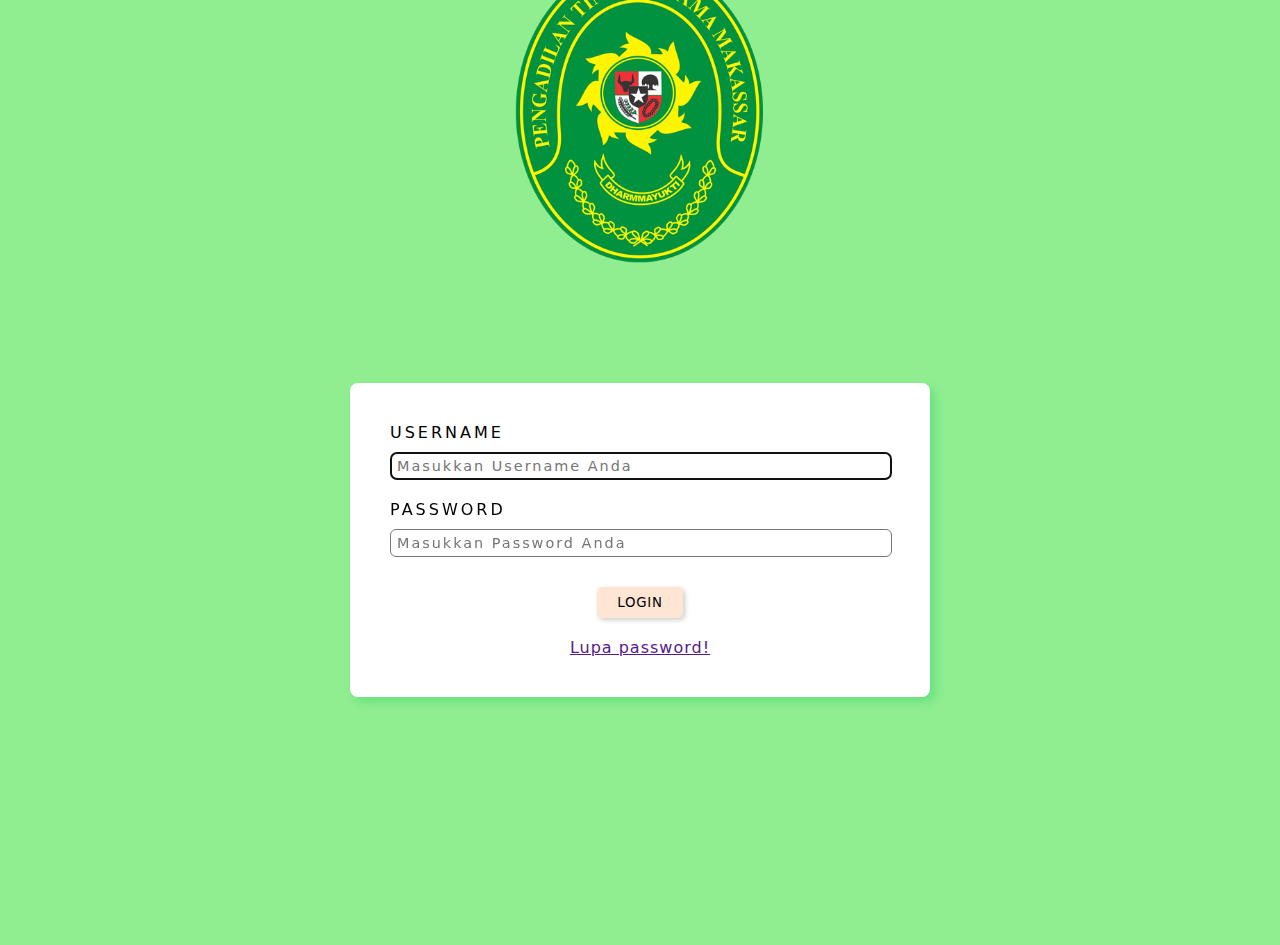
<file: index.html>
<!DOCTYPE html>
<html lang="en">
<head>
    <meta charset="UTF-8">
    <meta name="viewport" content="width=device-width, initial-scale=1.0">
    <link rel="stylesheet" href="style/style.css">
    <title>Document</title>
</head>
<body>
    <body>
        <header>
            <img class="logo" src="img/logo-pta7.png" alt="">
        </header>
        <main>
            <form id="login_form" class="form_class" action="login/login-access.php" method="post">
                <div class="form_div">
                    <label>username</label>
                    <input class="field_class" name="login_txt" type="text" placeholder="Masukkan Username Anda" autofocus>
                    <label>Password</label>
                    <input id="pass" class="field_class" name="password_txt" type="password" placeholder="Masukkan Password Anda">
                    <button class="submit_class" type="submit" form="login_form" onclick="return validarLogin()">Login</button>
                </div>
                <div class="info_div">
                    <p><a href="">Lupa password!</a></p>
                </div>
            </form>
        </main>
        <footer>
            <p></p>
        </footer>
    </body>
</body>
</html>
</file>
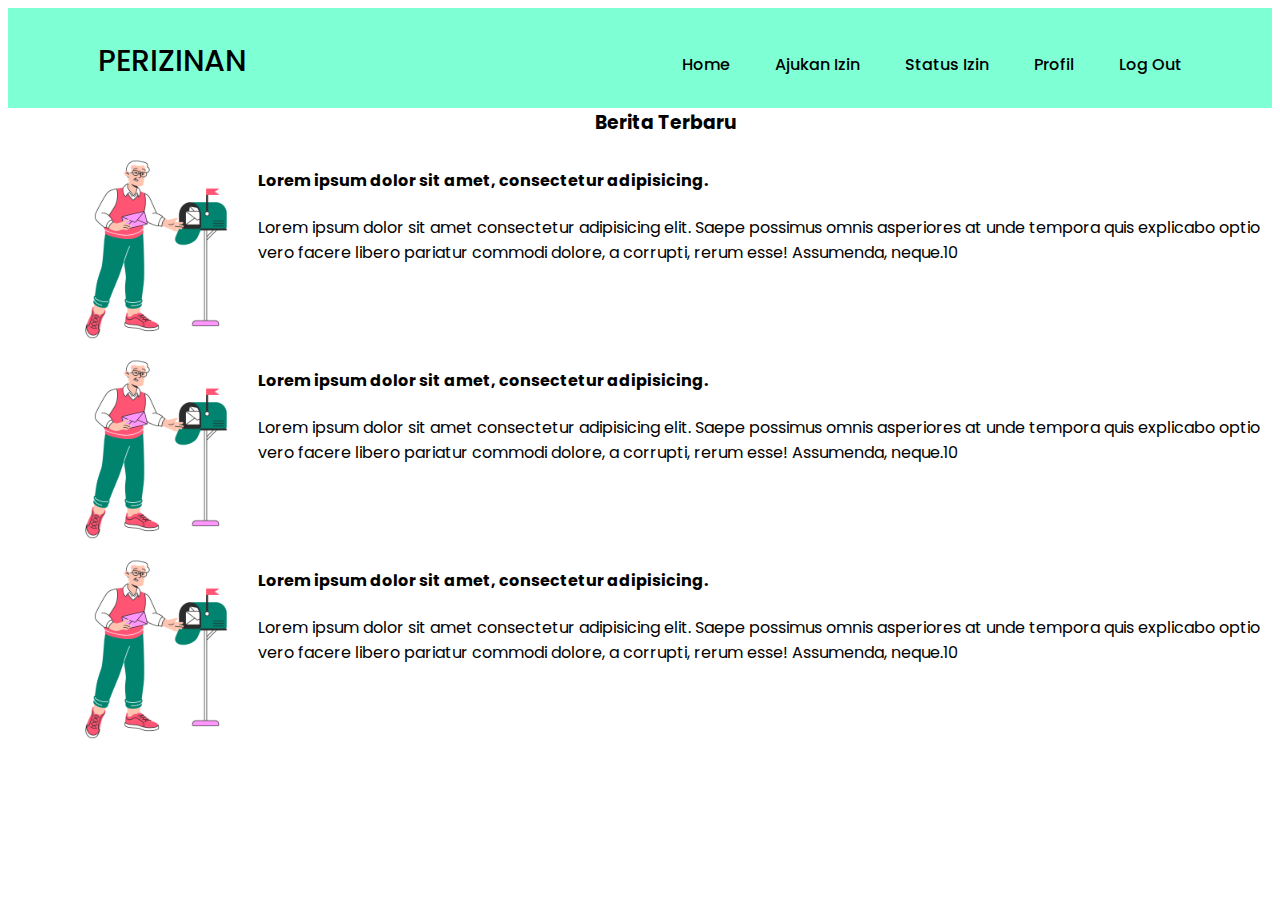
<file: asset/berada.html>
<!DOCTYPE html>
<html lang="en">
<head>
    <meta charset="UTF-8">
    <meta name="viewport" content="width=device-width, initial-scale=1.0">
    <title>Beranda</title>
    <link rel="preconnect" href="https://fonts.googleapis.com">
    <link rel="preconnect" href="https://fonts.gstatic.com" crossorigin>
    <link href="https://fonts.googleapis.com/css2?family=Montserrat:ital,wght@0,100..900;1,100..900&family=Poppins:ital,wght@0,100;0,200;0,300;0,400;0,500;0,600;0,700;0,800;0,900;1,100;1,200;1,300;1,400;1,500;1,600;1,700;1,800;1,900&display=swap" rel="stylesheet">
    <link rel="stylesheet" href="../style/style2.css">
</head>
<body>
    <nav class="nav-bar">
        <p class="logo"><a href="">PERIZINAN</a></p>
        <div class="menu">
            <li><a href="">Home</a></li>
            <li><a href="">Ajukan Izin</a></li>
            <li><a href="">Status Izin</a></li>
            <li><a href="">Profil</a></li>
            <li><a href="">Log Out</a></li>
        </div>
    </nav>

    <div class="hero">
        <h3>Berita Terbaru</h3>
        <div class="berita">
            <img src="../img/il-news.jpg" alt="">
            <div class="desk-news">
                <h4>Lorem ipsum dolor sit amet, consectetur adipisicing.</h4>
                <p>Lorem ipsum dolor sit amet consectetur adipisicing elit. Saepe possimus omnis asperiores at unde tempora quis explicabo optio vero facere libero pariatur commodi dolore, a corrupti, rerum esse! Assumenda, neque.10</p>
            </div>
        </div>
        <div class="berita">
            <img src="../img/il-news.jpg" alt="">
            <div class="desk-news">
                <h4>Lorem ipsum dolor sit amet, consectetur adipisicing.</h4>
                <p>Lorem ipsum dolor sit amet consectetur adipisicing elit. Saepe possimus omnis asperiores at unde tempora quis explicabo optio vero facere libero pariatur commodi dolore, a corrupti, rerum esse! Assumenda, neque.10</p>
            </div>
        </div>
        <div class="berita">
            <img src="../img/il-news.jpg" alt="">
            <div class="desk-news">
                <h4>Lorem ipsum dolor sit amet, consectetur adipisicing.</h4>
                <p>Lorem ipsum dolor sit amet consectetur adipisicing elit. Saepe possimus omnis asperiores at unde tempora quis explicabo optio vero facere libero pariatur commodi dolore, a corrupti, rerum esse! Assumenda, neque.10</p>
            </div>
        </div>
    </div>
</body>
</html>
</file>
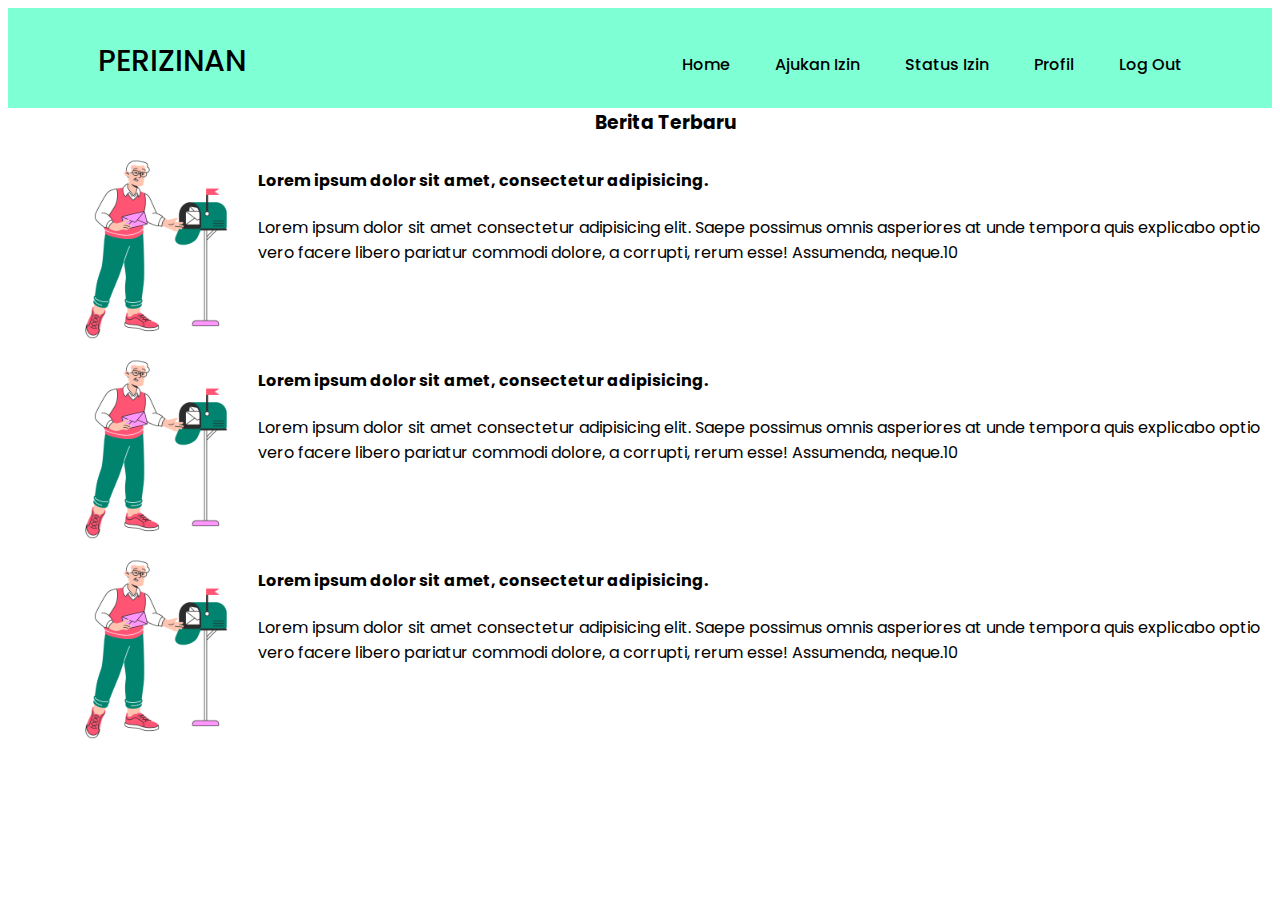
<file: asset/beranda.html>
<!DOCTYPE html>
<html lang="en">
<head>
    <meta charset="UTF-8">
    <meta name="viewport" content="width=device-width, initial-scale=1.0">
    <title>Beranda</title>
    <link rel="preconnect" href="https://fonts.googleapis.com">
    <link rel="preconnect" href="https://fonts.gstatic.com" crossorigin>
    <link href="https://fonts.googleapis.com/css2?family=Montserrat:ital,wght@0,100..900;1,100..900&family=Poppins:ital,wght@0,100;0,200;0,300;0,400;0,500;0,600;0,700;0,800;0,900;1,100;1,200;1,300;1,400;1,500;1,600;1,700;1,800;1,900&display=swap" rel="stylesheet">
    <link rel="stylesheet" href="../style/style2.css">
</head>
<body>
    <nav class="nav-bar">
        <p class="logo"><a href="">PERIZINAN</a></p>
        <div class="menu">
            <li><a href="beranda.html">Home</a></li>
            <li><a href="pengajuan_izin.html">Ajukan Izin</a></li>
            <li><a href="status_izin.html">Status Izin</a></li>
            <li><a href="">Profil</a></li>
            <li><a href="">Log Out</a></li>
        </div>
    </nav>

    <div class="hero">
        <h3>Berita Terbaru</h3>
        <div class="berita">
            <img src="../img/il-news.jpg" alt="">
            <div class="desk-news">
                <h4>Lorem ipsum dolor sit amet, consectetur adipisicing.</h4>
                <p>Lorem ipsum dolor sit amet consectetur adipisicing elit. Saepe possimus omnis asperiores at unde tempora quis explicabo optio vero facere libero pariatur commodi dolore, a corrupti, rerum esse! Assumenda, neque.10</p>
            </div>
        </div>
        <div class="berita">
            <img src="../img/il-news.jpg" alt="">
            <div class="desk-news">
                <h4>Lorem ipsum dolor sit amet, consectetur adipisicing.</h4>
                <p>Lorem ipsum dolor sit amet consectetur adipisicing elit. Saepe possimus omnis asperiores at unde tempora quis explicabo optio vero facere libero pariatur commodi dolore, a corrupti, rerum esse! Assumenda, neque.10</p>
            </div>
        </div>
        <div class="berita">
            <img src="../img/il-news.jpg" alt="">
            <div class="desk-news">
                <h4>Lorem ipsum dolor sit amet, consectetur adipisicing.</h4>
                <p>Lorem ipsum dolor sit amet consectetur adipisicing elit. Saepe possimus omnis asperiores at unde tempora quis explicabo optio vero facere libero pariatur commodi dolore, a corrupti, rerum esse! Assumenda, neque.10</p>
            </div>
        </div>
    </div>
</body>
</html>
</file>
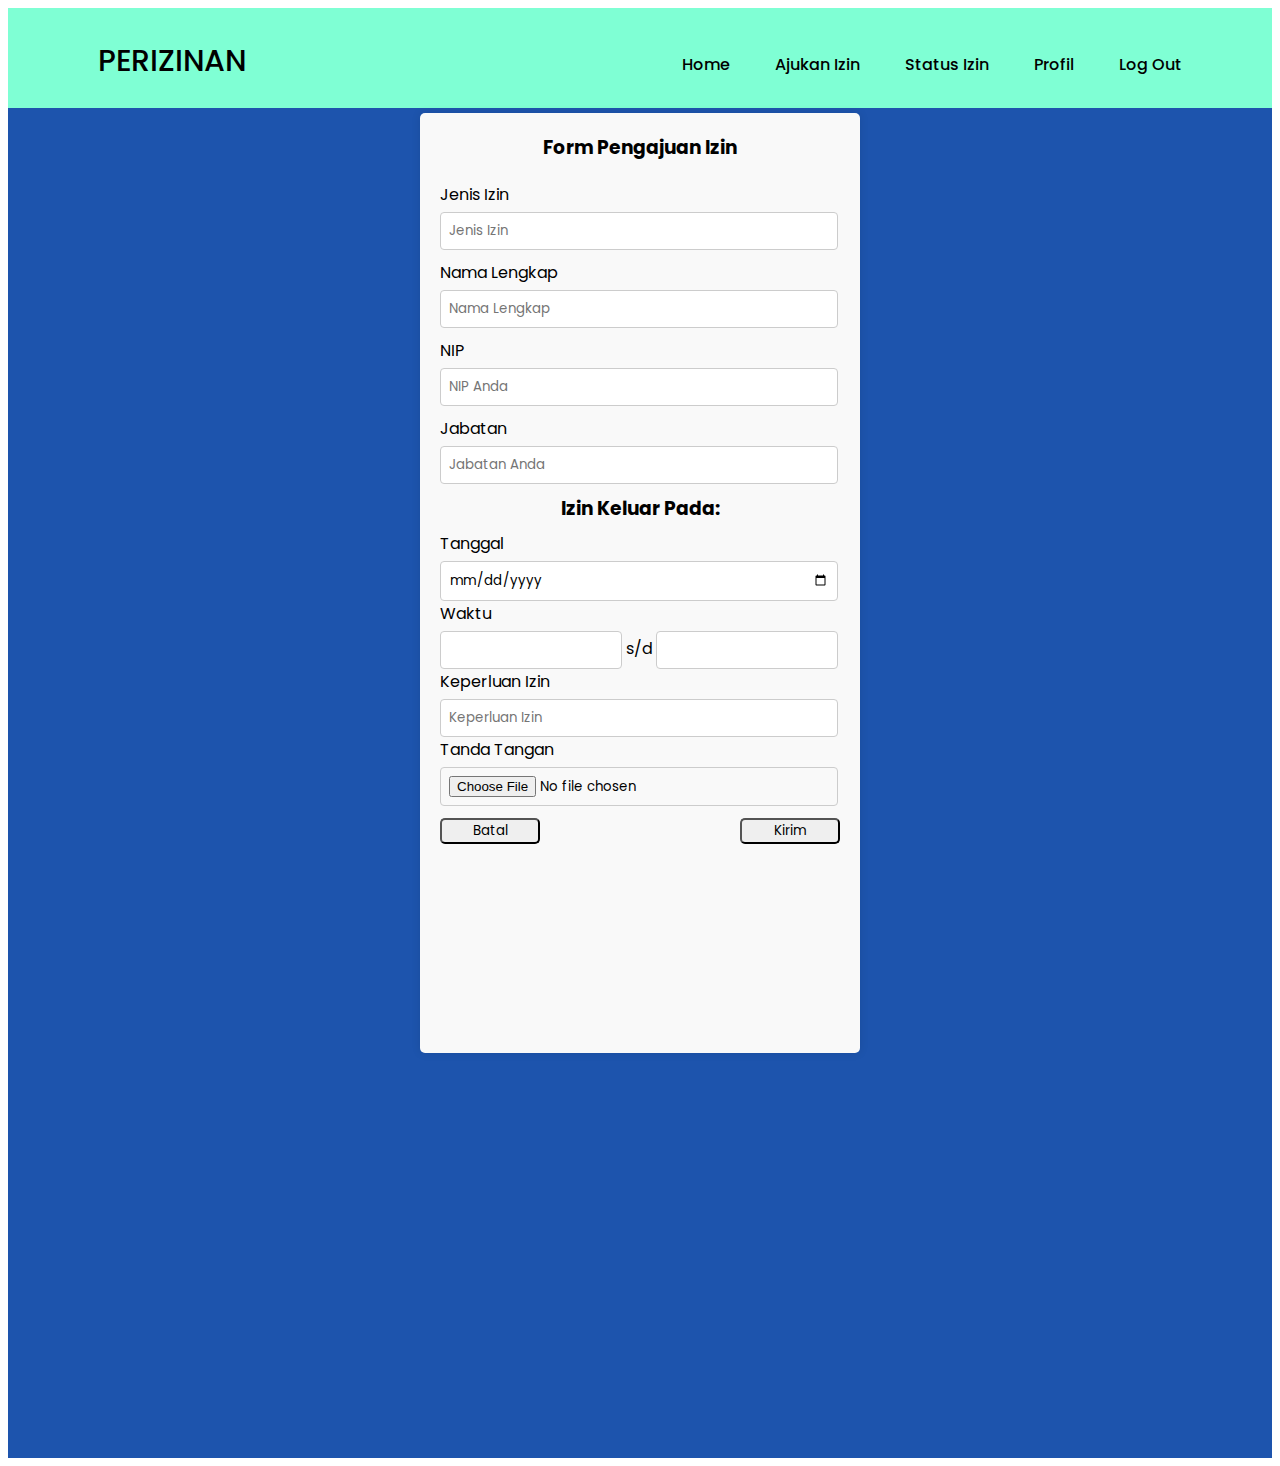
<file: asset/pengajuan_izin.html>
<!DOCTYPE html>
<html lang="en">
<head>
    <meta charset="UTF-8">
    <meta name="viewport" content="width=device-width, initial-scale=1.0">
    <title>pengajuan Izin</title>
    <link rel="preconnect" href="https://fonts.googleapis.com">
    <link rel="preconnect" href="https://fonts.gstatic.com" crossorigin>
    <link href="https://fonts.googleapis.com/css2?family=Montserrat:ital,wght@0,100..900;1,100..900&family=Poppins:ital,wght@0,100;0,200;0,300;0,400;0,500;0,600;0,700;0,800;0,900;1,100;1,200;1,300;1,400;1,500;1,600;1,700;1,800;1,900&display=swap" rel="stylesheet">
    <link rel="stylesheet" href="../style/style2.css">
    
</head>
<body>
    <nav class="nav-bar">
        <p class="logo"><a href="">PERIZINAN</a></p>
        <div class="menu">
            <li><a href="beranda.html">Home</a></li>
            <li><a href="pengajuan_izin.html">Ajukan Izin</a></li>
            <li><a href="status_izin.html">Status Izin</a></li>
            <li><a href="">Profil</a></li>
            <li><a href="">Log Out</a></li>
        </div>
    </nav>

    <div class="form-izin">
        <div class="form">
            <h3>Form Pengajuan Izin</h3>
            <form action="">
                <label for="jenis_izin">Jenis Izin</label>
                <input type="text" name="jenis_izin" id="nama_lengkap" placeholder="Jenis Izin">
                <label for="nama_lengkap">Nama Lengkap</label>
                <input type="text" name="nama_lengkap" id="nama_lengkap" placeholder="Nama Lengkap">
                <label for="nip">NIP</label>
                <input type="number" name="nip" id="nip" placeholder="NIP Anda">
                <label for="jabatan">Jabatan</label>
                <input type="text" name="jabatan" id="jabatan" placeholder="Jabatan Anda">
                
                <h3>Izin Keluar Pada:</h3>
                <div class="form-ke-2">
                    <label for="tanggal">Tanggal</label>
                    <input type="date" name="tanggal" id="tanggal">
                    <label for="jam1">Waktu</label><br>
                    <input class="jam1" type="text" name="jam1" id="jam1">
                    <label for="">s/d</label>
                    <input class="jam2" type="text" name="jam2" id="jam2"><br>
                    <label for="keperluan">Keperluan Izin</label>
                    <input type="text" name="keperluan" id="keperluan" placeholder="Keperluan Izin">
                    <label for="ttd">Tanda Tangan</label>
                    <input type="file" name="ttd" id="ttd">
                </div>
                
                <div class="t-tombol">
                    <button class="tombol" type="reset">Batal</button>
                    <button class="tombol" type="submit">Kirim</button>
                </div>
            </form>
            
        </div>
    </div>
</body>
</html>
</file>
<file: style/style.css>
* {
    padding: 0px;
    margin: 0px;
}
body {
    background-color: lightgreen;
}
header {
    color: white;
    display: flex;
    align-items: center;
    justify-content: center;
    height: 25vh;

}

.logo{ 
    width: 250px;
}

h1 {
    letter-spacing: 1.5vw;
    font-family: 'system-ui';
    text-transform: uppercase;
    text-align: center;
}
main {
    display: flex;
    align-items: center;
    justify-content: center;
    height: 70vh;
    width: 100%;
}
.form_class {
    width: 500px;
    padding: 40px;
    border-radius: 8px;
    background-color: white;
    font-family: 'system-ui';
    box-shadow: 5px 5px 10px rgba(12, 195, 91, 0.3);
}
.form_div {
    text-transform: uppercase;
}
.form_div > label {
    letter-spacing: 3px;
    font-size: 1rem;
}
.info_div {
    text-align: center;
    margin-top: 20px;
}
.info_div {
    letter-spacing: 1px;
}
.field_class {
    width: 100%;
    border-radius: 6px;
    border-style: solid;
    border-width: 1px;
    padding: 5px 0px;
    text-indent: 6px;
    margin-top: 10px;
    margin-bottom: 20px;
    font-family: 'system-ui';
    font-size: 0.9rem;
    letter-spacing: 2px;
}
.submit_class {
    border-style: none;
    border-radius: 5px;
    background-color: #FFE6D4;
    padding: 8px 20px;
    font-family: 'system-ui';
    text-transform: uppercase;
    letter-spacing: .8px;
    display: block;
    margin: auto;
    margin-top: 10px;
    box-shadow: 2px 2px 5px rgb(0,0,0,0.2);
    cursor: pointer;
}
footer {
    height: 10vh;
    color: white;
    display: flex;
    align-items: center;
    justify-content: center;
}
footer > p {
    text-align: center;
    font-family: 'system-ui';
    letter-spacing: 3px;
}
footer > p > a {
    text-decoration: none;
    color: white;
    font-weight: bold;
}
</file>
<file: style/style2.css>
* {
  font-family: "Poppins", sans-serif;
  text-decoration: none;
}

.nav-bar {
  height: 100px;
  display: flex;
  justify-content: space-between;
  background-color: aquamarine;
}

.nav-bar .logo {
  font-weight: 500;
  font-size: 30px;
  padding-left: 10vh;
}

.nav-bar .logo a {
  color: black;
}

.nav-bar .menu {
  padding-top: 13px;
  padding-right: 5vh;
  display: flex;
  align-items: center;
  justify-content: space-between;
  list-style-type: none;
}

.nav-bar .menu li {
  padding-right: 5vh;
}

.nav-bar .menu li a {
  color: black;
  font-weight: 500;
}

.hero h3 {
  padding-left: 50px;
}

.hero .berita {
  padding-left: 50px;
  display: flex;
}

.hero .berita img {
  height: 200px;
  width: 200px;
  background-color: aqua;
}

/*Pengajuan Izin*/
.form-izin {
  display: flex;
  justify-content: center;
  align-items: top;
  height: 150vh;
  width: 100%;
  background-color: #1d54ad;
}

.form {
  margin-top: 5px;
  background-color: #f9f9f9;
  padding: 20px;
  border-radius: 5px;
  box-shadow: 0 0 10px rgba(0, 0, 0, 0.1);
  width: 400px;
  height: 100vh;
}

form {
  display: flex;
  flex-direction: column;
}

label,
input {
  width: 100%;
}

label {
  margin-top: 10px;
}

input[type="text"],
input[type="number"],
input[type="date"],
input[type="file"] {
  margin-top: 5px;
  padding: 8px;
  border: 1px solid #ccc;
  border-radius: 4px;
}

h3:nth-child(1) {
  margin: 0 0 10px 0;
  text-align: center;
}

.form-izin .form form h3{
    margin-top: 10px;
    margin-bottom: 8px;
    text-align: center;
}

.form-izin .form input {
  width: 95%;
}

.form-izin .form .jam1,
.form-izin .form .jam2 {
  width: 41%;
}

.form-izin .form .t-tombol {
    display: flex;
    justify-content: space-between;
}

.form-izin .form .tombol {
  margin-top: 12px;
  width: 100px;
  border-radius: 5px;
}
</file>
